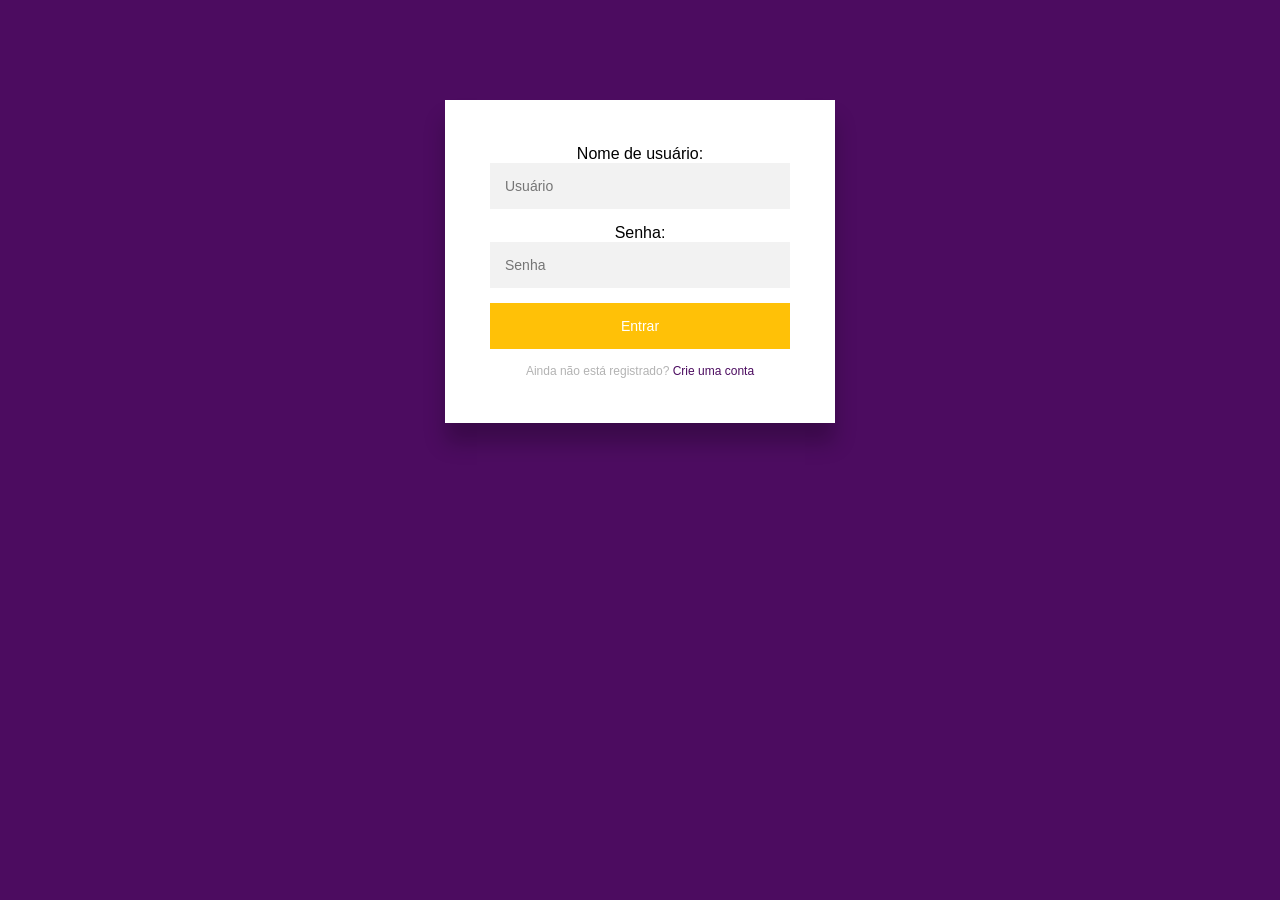
<file: index.html>
<!DOCTYPE html>
<html lang="pt-br">

<head>
    <meta charset="UTF-8">
    <meta http-equiv="X-UA-Compatible" content="IE=edge">
    <meta name="viewport" content="width=device-width, initial-scale=1.0">
    <title>Login page</title>

    <link rel="stylesheet" href="css/style.css">
</head>

<body>
    <div class="container_form">

        <form action="" class="formu_login">
            <label for="inpNome" class="label_form">Nome de usuário:</label>
            <input type="text" placeholder="Usuário" class="input_form" id="inpNome">
    
            <label for="inpSenha" class="label_form">Senha:</label>
            <input type="password" placeholder="Senha" class="input_form" id="inpSenha">
            
            <button class="botao_form">Entrar</button>

            <p class="mensagem_form">Ainda não está registrado? 
                <a href="#">Crie uma conta</a>
            </p>
        </form>

    </div>
    
</body>
</html>
</file>
<file: css/style.css>
body{
    background: #4C0C60;
    font-family: sans-serif;  

}

.container_form{
    background: #FFFFFF;
    box-shadow: 0 20px 20px rgba(0,0, 0, 0.24);
    width: 300px;
    margin: auto;
    margin: 100px auto 100px;
    padding: 45px;
    position: relative;
    text-align: center;

}

.label_form{
    text-align: left;

}

.input_form{
    background: #F2F2F2;
    width: 100%;
    border: 0;
    margin: 0 0 15px;
    padding: 15px;
    box-sizing: border-box;
    font-size: 14px;

}

.botao_form{
    background: #FFC107;
    border: 0;
    color: #FFFFFF;
    cursor: pointer;
    font-size: 14px;
    padding: 15px;
    width: 100%;
    
}
.mensagem_form{
    color: #B3B3B3;
    font-size: 12px;
    margin: 15px 0 0;

}

.mensagem_form a{
    color: #4C0C60;
    text-decoration: none;

}
</file>
<file: Form 2/css/style.css>
body{
    background: #4C0C60;
    font-family: sans-serif;  

}

.container_form{
    background: #FFFFFF;
    box-shadow: 0 20px 20px rgba(0,0, 0, 0.24);
    width: 300px;
    margin: auto;
    margin: 100px auto 100px;
    padding: 45px;
    position: relative;
    text-align: center;

}

.label_form{
    text-align: left;

}

.input_form{
    background: #F2F2F2;
    width: 100%;
    border: 0;
    margin: 0 0 15px;
    padding: 15px;
    box-sizing: border-box;
    font-size: 14px;

}

.botao_form{
    background: #FFC107;
    border: 0;
    color: #FFFFFF;
    cursor: pointer;
    font-size: 14px;
    padding: 15px;
    width: 100%;
    
}
.mensagem_form{
    color: #B3B3B3;
    font-size: 12px;
    margin: 15px 0 0;

}

.mensagem_form a{
    color: #4C0C60;
    text-decoration: none;

}
</file>
